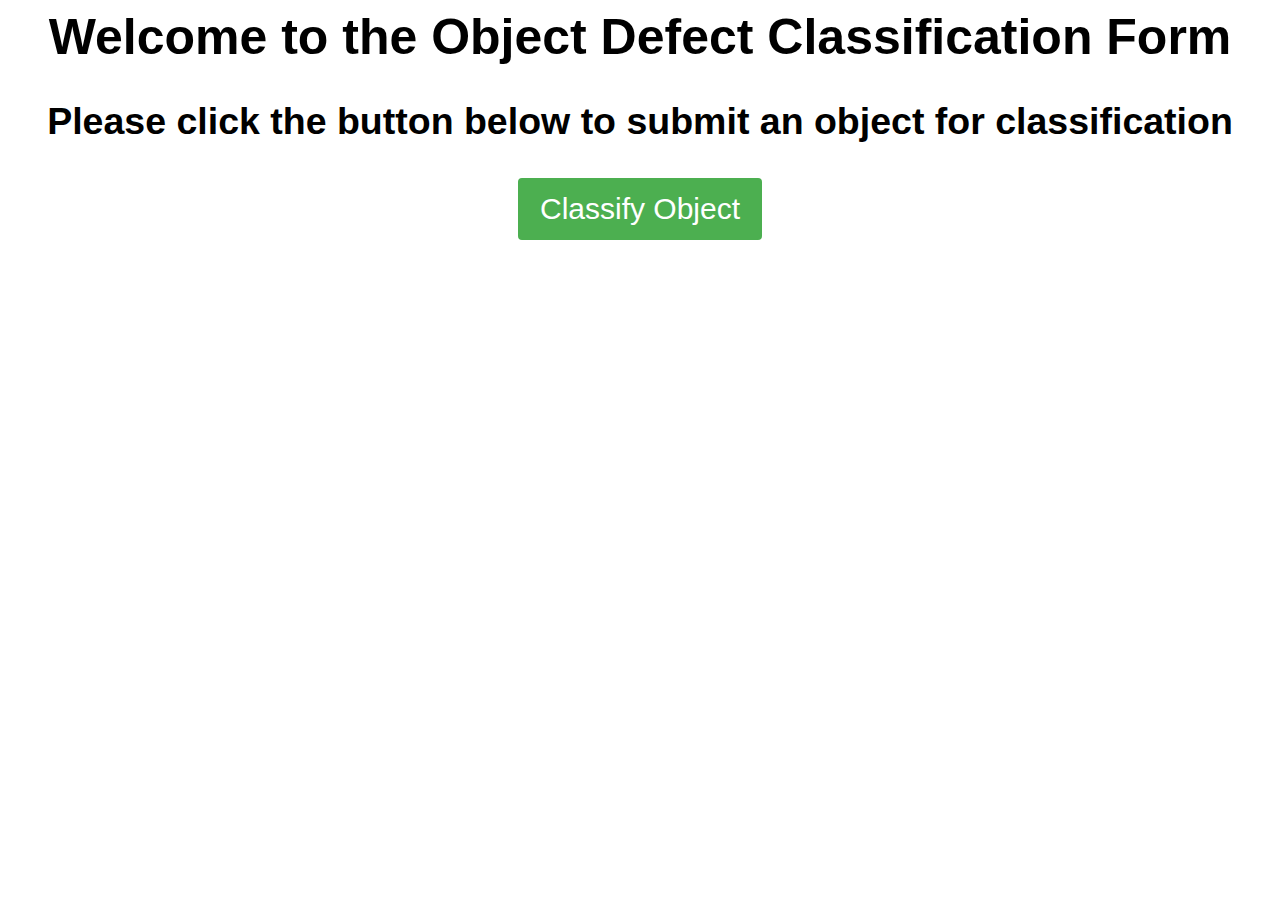
<file: index.html>
<!DOCTYPE html>
<html>
<head>
    <link href="style.css" rel="stylesheet">
</head>
<body>
<div id = "welcomediv" style = "display:inline">
    <h1>Welcome to the Object Defect Classification Form</h1>
    <h2>Please click the button below to submit an object for classification</h2>
    <input type="button" class="button" id="formStart" value="Classify Object" onclick="startClassification();" />  
</div>

<div id = "formdiv" style = "display:none" class="container">
  <form id = "form" action="/action_page.php" method="POST">
  <h1>Object Defect Classification Form</h1>
  <p>Required fields are followed by an <strong><abbr title="required">*</abbr></strong></p>
  <section>
        <h2>General information</h2>
        <div class="row">
        <div class="col-25">
          <label for="name">First Name <strong><abbr title="required">*</abbr></strong></label>
        </div>
        <div class="col-75">
          <input type="text" id="name" name="username" placeholder="Your name..">       
        </div>
        </div>
          <div class="row">
            <div class="col-25">
              <label for="datetime">Date and Time <strong><abbr title="required">*</abbr></strong></label> 
            </div>
            <div class="col-75">
              <input type="datetime-local" name="datetime" id="datetime"> 
            </div>
          </div>
  </section>
      
      <section>
        <h2>Object Information</h2>
          <div class="row">
            <div class="col-25">
              <label for="object description">Object Description <strong><abbr title="required">*</abbr></strong></label>
            </div>
            <div class="col-75">
              <textarea id="objectdescription" name="objectdescription" placeholder="Please enter a description of the object" style="height:200px"></textarea>
                
            </div>
          </div>
          <div class="row">
            <div class="col-25">
              <label for="object colour">Object Colour <strong><abbr title="required">*</abbr></strong></label>
            </div>
            <div class="col-75">
              <input type="text" id="objectcolour" name="objectcolour">   
            </div>
          </div>
          <div class="row">
            <div class="col-25">
              <label for="object colour">Object Number <strong><abbr title="required">*</abbr></strong></label>  
            </div>
            <div class="col-75">
              <input type="number" id="objectnumber" name="objectnumber" >
            </div>
          </div>
      </section>
      
      <section>
        <h2>Defect Information</h2>
          <div class="row">
            <div class="col-25">
              <label for="visible defect">Is there a visible Defect <strong><abbr title="required">*</abbr></strong></label>
            </div>
            <div class="col-75">
                <input type="radio" id="visibledefect_1" name="visibledefect" value="K">
                <label for="visible defect">Yes</label>
                <input type="radio" id="visibledefect_2" name="visibledefect" value="Q">
                <label for="visible defect"> No</label>
            </div>
          </div>
          <div class="row">
            <div class="col-25">
              <label for="object condition">Object Condition report <strong><abbr title="required">*</abbr></strong></label>
            </div>
            <div class="col-75">
              <textarea id="objectcondition" name="objectcondition" placeholder="Please enter a brief summary of the objects condition. Are there any scratches, marks, or other issues?" style="height:200px"></textarea>
            </div>
          </div>
          <div class="row">
            <div class="col-25">
              <label for="object colour">Upload Photo of Object <strong><abbr title="required">*</abbr></strong></label>
            </div>
            <div class="col-75">
              <input type="file" name"file" id="file" accept="image/*;capture=camera"> 
            </div>
          </div>
      </section>
      <br>
      <section>
            <input type="button" class="button" id="submit" value="Submit" onclick="onSubmission();" />
            <input type="button" class="button" id="reset" value="Reset" onclick="resetForm();" />
        </section>
  </form>
</div>
    
    <div id = "waitdiv" style = "display:none"> 
        <section class = "loader"></section>
      </div>
      
      <div id = "objectclassificationdiv" style = "display:none" class= "animate-bottom">
        <h2>The object has been successfully classified. The objects classification is:</h2>
        <h2></h2>
        <h1 id="objectclassificationtext"></h1>
        <h2></h2>
        <h2>Please put it in the appropriate box</h2>
        <input type="button" class=button id="formStart1" value="Classify New Object" onclick="startClassification();" />
      </div>
    
</body>
<script type="text/javascript" src="script.js"></script>
</html>
</file>
<file: style.css>
body {
    text-align: center;
    font-family: "helvetica", Arial, sans-serif;
    font-size: 25px;
}

 h1 {
    margin-top: 0;
    width: auto;
    text-align: center;
}

input[type=text], input[type=number], input[type=datetime-local], input[type=file], select, textarea{
  width: 90%;
  padding: 12px;
  border: 1px solid #ccc;
  border-radius: 4px;
  resize: vertical;
font-size:25px
}

input[type=radio] {
    border: 0px;
    width: 42px;
    height: 2em;
    padding: 5px;
    border: 1px solid #ccc;
    border-radius: 4px;
    resize: vertical;
    margin: 5px 0 6px 50px;
}

label {
  padding: 12px 12px 12px 0;
  display: inline-block;
    list-style: none;
}

.button {
        margin: 14px 0 0 124px;
        background-color: #4CAF50; 
        color: white; 
        border: 2px solid #4CAF50;
        border-radius: 4px;
        padding: 12px 20px;
        text-align: center;
        text-decoration: none;
        display: inline-block;
        font-size: 30px;
        margin: 4px 16px;
        cursor: pointer;
    }

.button:hover {
    background-color: #45a049;
}

.col-25 {
  float: left;
  width: 25%;
  margin-top: 6px;
}

.col-75 {
  float: left;
  width: 75%;
  margin-top: 6px;
}

/* Clear floats after the columns */
.row:after {
  content: "";
  display: table;
  clear: both;
}

/* Responsive layout - when the screen is less than 600px wide, make the two columns stack on top of each other instead of next to each other */
@media screen and (max-width: 800px) {
  .col-25, .col-75, input[type=submit] {
    width: 100%;
    margin-top: 0;
  }
}

abbr, accronym{ 
    border-bottom: 0px !important;
    text-decoration: none !important;
}

/*Loading animation */

 .loader {
      position: absolute;
      left: 50%;
      top: 50%;
      z-index: 1;
      width: 120px;
      height: 120px;
      margin: -76px 0 0 -76px;
      border: 16px solid #f3f3f3;
      border-radius: 50%;
      border-top: 16px solid #3498db;
      -webkit-animation: spin 2s linear infinite;
      animation: spin 2s linear infinite;
    }

    @-webkit-keyframes spin {
      0% { -webkit-transform: rotate(0deg); }
      100% { -webkit-transform: rotate(360deg); }
    }

    @keyframes spin {
      0% { transform: rotate(0deg); }
      100% { transform: rotate(360deg); }
    }

    .animate-bottom {
      position: relative;
      -webkit-animation-name: animatebottom;
      -webkit-animation-duration: 1s;
      animation-name: animatebottom;
      animation-duration: 1s
    }

    #waitdiv {
        text-align: center;
        align-content:center;
    }

    #objectclassificationdiv {
      text-align: center;
    }

    #objectclassificationtext {
      color:red;
        font-size: auto;

    }

    @-webkit-keyframes animatebottom {
      from { bottom:-100px; opacity:0 } 
      to { bottom:0px; opacity:1 }
    }

    @keyframes animatebottom { 
      from{ bottom:-100px; opacity:0 } 
      to{ bottom:0; opacity:1 }
    }
</file>
